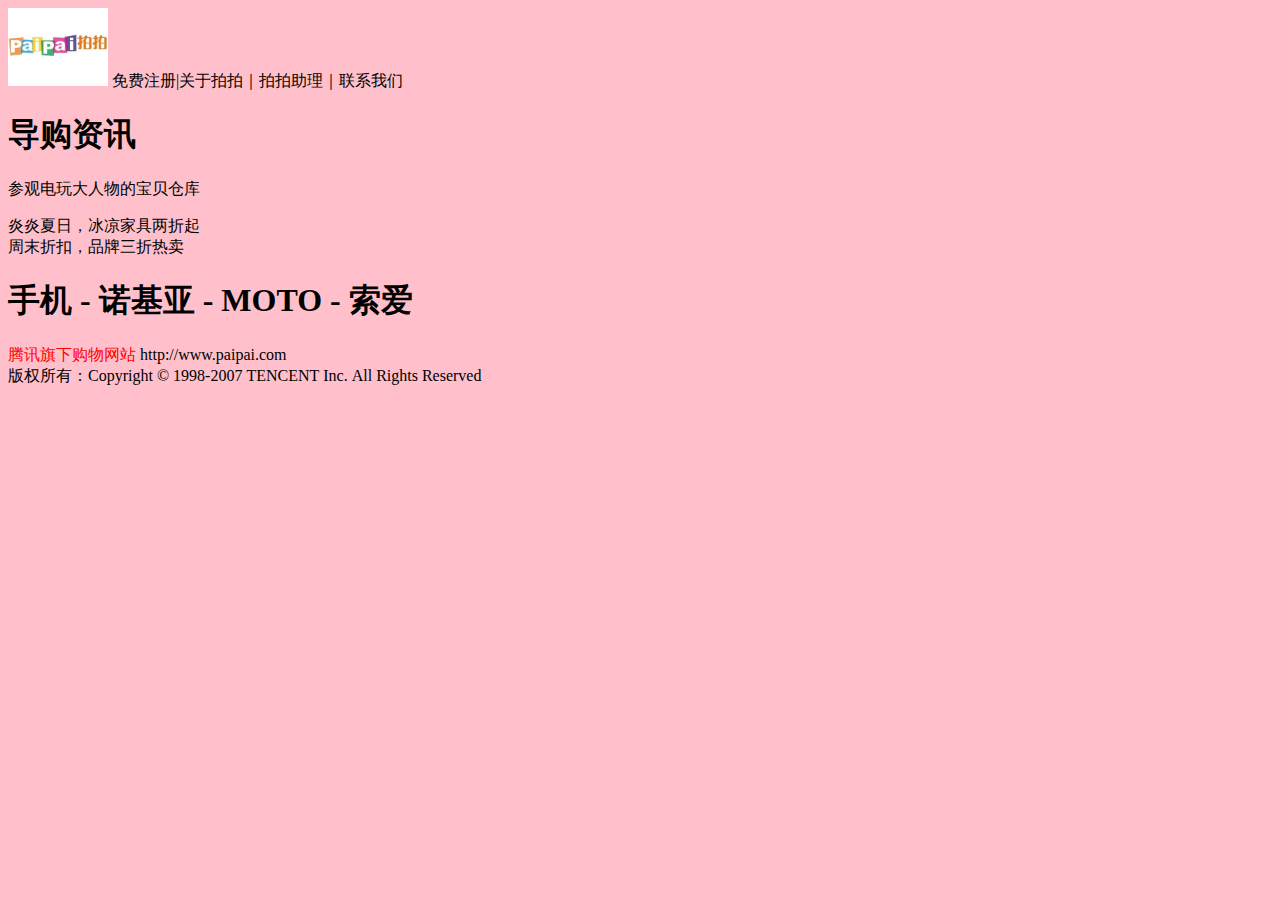
<file: JSP/Experiment-2/index.html>
<!DOCTYPE html>
<html>
	<head>
		<meta charset="utf-8">
		<title>第一个HTML页面</title>
	</head>
	<body bgcolor="pink">
		<img src="./R-C.jpg" alt="" width="100">
		<a>免费注册|关于拍拍｜拍拍助理｜联系我们</a>
		<h1>导购资讯</h1>
		<p>参观电玩大人物的宝贝仓库</p>
		<p>炎炎夏日，冰凉家具两折起<br>周末折扣，品牌三折热卖</p>
		<h1>手机&nbsp;-&nbsp;诺基亚&nbsp;-&nbsp;MOTO&nbsp;-&nbsp;索爱</h1>
		<font color="red">腾讯旗下购物网站</font>
		<font>http://www.paipai.com</font>
		<br>
		<a>版权所有：Copyright&nbsp;&copy;&nbsp;1998-2007&nbsp;TENCENT&nbsp;Inc.&nbsp;All&nbsp;Rights&nbsp;Reserved</a>
	</body>
</html>
</file>
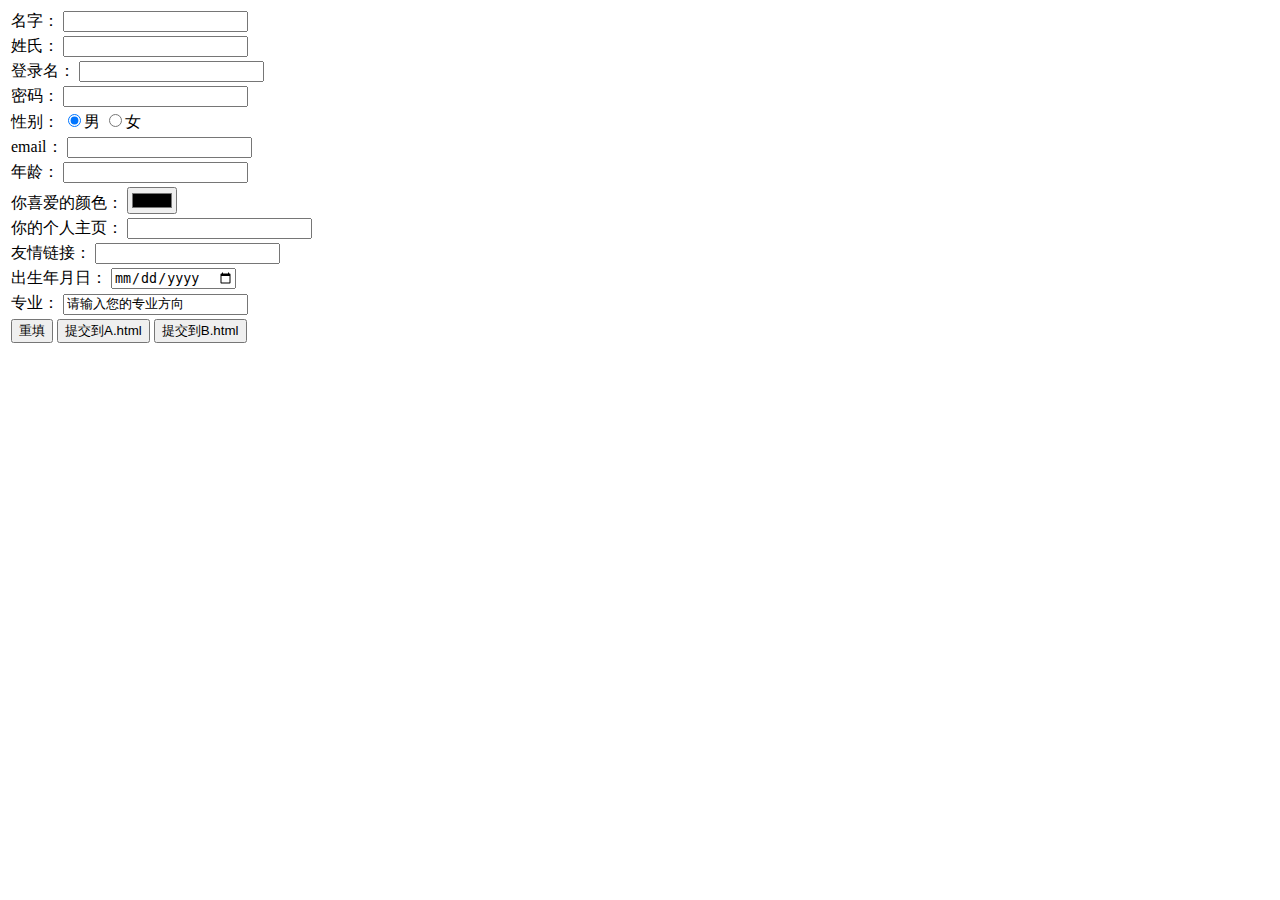
<file: JSP/Experiment-3/index.html>
<!DOCTYPE html>
<html>
	<head>
		<meta charset="utf-8">
		<title>html5新表单设计</title>
	</head>
	<body>
		<form name="data" method="post">
			<table border="0">
				<tr>
					<td>
						名字：
						<input type="text" name="FirstName" novalidate=true />
					</td>
				</tr>
				<tr>
					<td>
						姓氏：
						<input type="text" name="LastName" novalidate=true />
					</td>
				</tr>
				<tr>
					<td>
						登录名：
						<input type="text" name="LoginName" pattern="[A-z]{3}[0-9]{3}" />
					</td>
				</tr>
				<tr>
					<td>
						密码：
						<input type="password" name="Password" novalidate=true />
					</td>
				</tr>
				<tr>
					<td>
						性别：
						<input type="radio" name="Sex" value="male" checked="checked" />男
						<input type="radio" name="Sex" value="female" />女
					</td>
				</tr>
				<tr>
					<td>
						email：
						<input type="email" name="Email" />
					</td>
				</tr>
				<tr>
					<td>
						年龄：
						<input type="text" name="Age" min="10" max="50"/>
					</td>
				</tr>
				<tr>
					<td>
						你喜爱的颜色：
						<input type="color" name="Color" />
					</td>
				</tr>
				<tr>
					<td>
						你的个人主页：
						<input type="url" name="HomePage" />
					</td>
				</tr>
				<tr>
					<td>
						友情链接：
						<input id="Link" list="Linklist" />
						<datalist id="Linklist">
						  <option value="http://www.baidu.com">百度
						  <option value="http://www.google.com">Google
						  <option value="http://www.sina.com.cn">新浪
						</datalist>
					</td>
				</tr>
				<tr>
					<td>
						出生年月日：
						<input type="date" name="Date" />
					</td>
				</tr>
				<tr>
					<td>
						专业：
						<input type="text" name="Major" value="请输入您的专业方向" />
					</td>
				</tr>
				<tr>
					<td colspan="3">
						<input type="reset" name="Reset" value="重填" />
						<input type="submit" name="A" value="提交到A.html" onclick="javascript:this.form.action='A.html';" />
						<input type="submit" name="B" value="提交到B.html" onclick="javascript:this.form.action='B.html';"/>
					</td>
				</tr>
			</table>
		</form>
	</body>
</html>
</file>
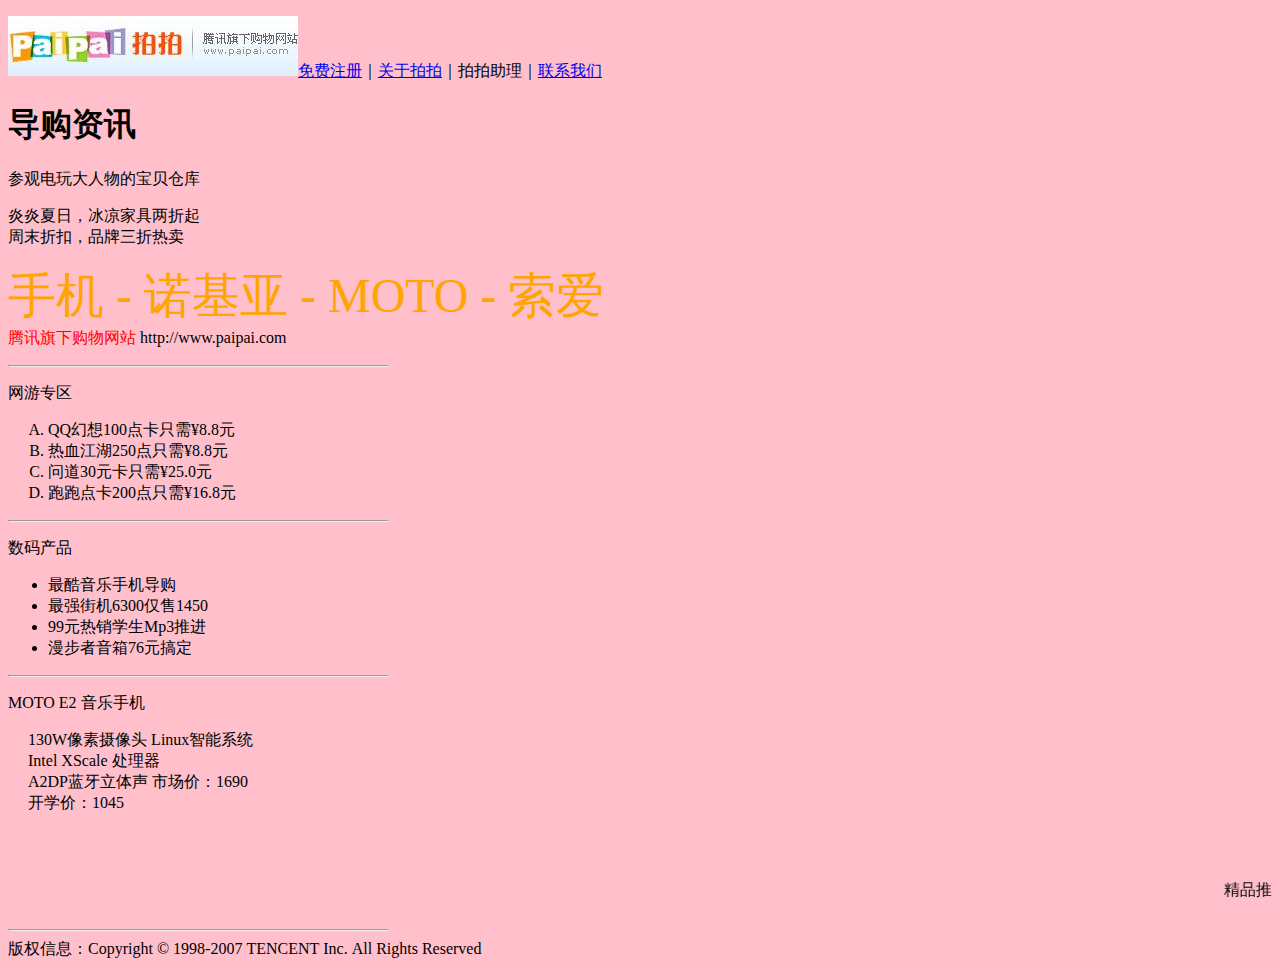
<file: JSP/Experiment-1/index_1.html>
<!DOCTYPE html>
<html>
	<head>
		<meta charset="utf-8">
		<title>第一个HTML页面</title>
	</head>
	<body bgcolor="pink">
		<p><img src="./images/logo.JPG"><a href="index_4.html">免费注册</a>｜<a href="#about">关于拍拍</a>｜<a>拍拍助理</a>｜<a href="mailto:paipai@qq.com">联系我们</a></p>
		<h1>导购资讯</h1>
		<p>参观电玩大人物的宝贝仓库</p>
		<p>炎炎夏日，冰凉家具两折起<br>周末折扣，品牌三折热卖</p>
		<font size="7" color="orange">手机&nbsp;-&nbsp;诺基亚&nbsp;-&nbsp;MOTO&nbsp;-&nbsp;索爱</font>
		<br>
		<font color="red">腾讯旗下购物网站</font>
		<font>http://www.paipai.com</font>
		<p></p>
		<hr align="left" width="30%">
		<p>网游专区</p>
		<ol type="A">
			<li>QQ幻想100点卡只需¥8.8元</li>
			<li>热血江湖250点只需¥8.8元</li>
			<li>问道30元卡只需¥25.0元</li>
			<li>跑跑点卡200点只需¥16.8元</li>
		</ol>
		<hr align="left" width="30%">
		<p>数码产品</p>
		<ul>
			<li>最酷音乐手机导购</li>
			<li>最强街机6300仅售1450</li>
			<li>99元热销学生Mp3推进</li>
			<li>漫步者音箱76元搞定</li>
		</ul>
		<hr align="left" width="30%">
		<p>MOTO E2 音乐手机 </p>
		<a>&nbsp;&nbsp;&nbsp;&nbsp;&nbsp;130W像素摄像头 Linux智能系统</a><br>
		<a>&nbsp;&nbsp;&nbsp;&nbsp;&nbsp;Intel XScale 处理器</a><br>
		<a>&nbsp;&nbsp;&nbsp;&nbsp;&nbsp;A2DP蓝牙立体声 市场价：1690</a><br>
		<a>&nbsp;&nbsp;&nbsp;&nbsp;&nbsp;开学价：1045</a><br>
		<marquee direction="left" onmouseover="this.stop()" onmouseout="this.start()">
			<p><a>精品推荐:</a><img src="images/mp3.JPG"><a>超酷PSP</a> <img src="images/nike.JPG"><a>NIKE球星球鞋</a> <img src="images/zip.JPG"><a>ZIP珍藏限量版</a></p>
		</marquee>
		<hr align="left" width="30%">
		
		  
		<a>版权信息：Copyright&nbsp;&copy;&nbsp;1998-2007&nbsp;TENCENT&nbsp;Inc.&nbsp;All&nbsp;Rights&nbsp;Reserved</a>
	</body>
</html>
</file>
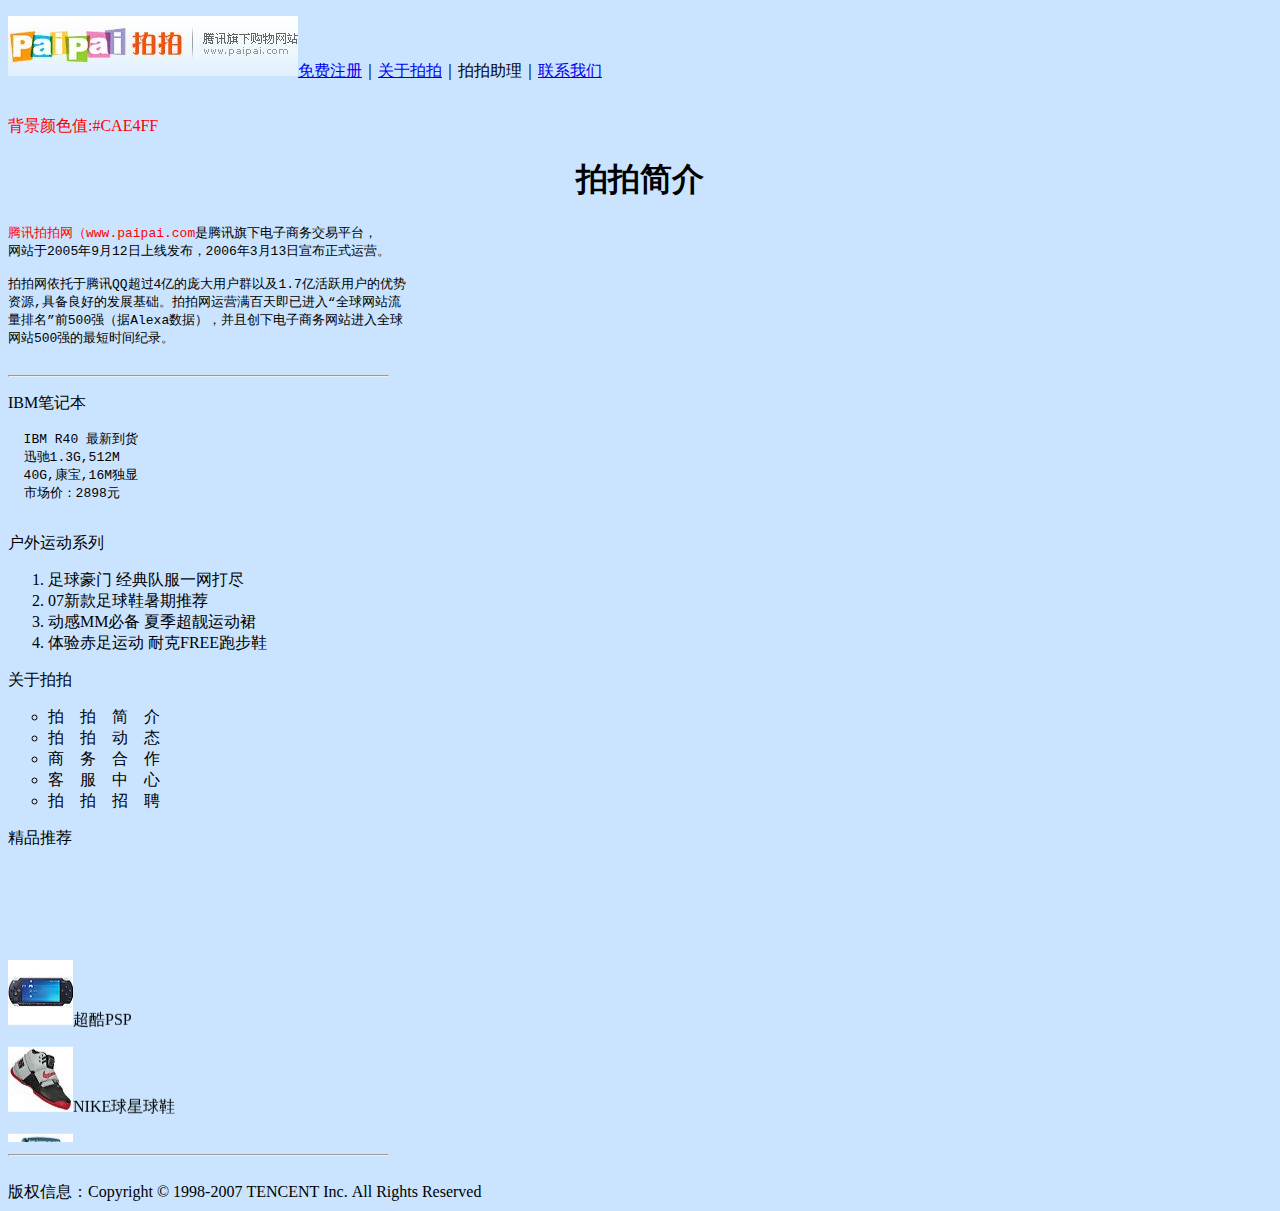
<file: JSP/Experiment-1/index_2.html>
<!DOCTYPE html>
<html>
	<head>
		<meta charset="utf-8">
		<title>HTML网页基础</title>
	</head>
	<body bgcolor="#CAE4FF">
		<p><img src="./images/logo.JPG"><a href="index_4.html">免费注册</a>｜<a href="#about">关于拍拍</a>｜<a>拍拍助理</a>｜<a href="mailto:paipai@qq.com">联系我们</a></p>
		<br>
		<font color="red">背景颜色值:#CAE4FF</font>
		<h1 align="center">拍拍简介</h1>
		<pre>
<font color="red">腾讯拍拍网（www.paipai.com</font>是腾讯旗下电子商务交易平台，
网站于2005年9月12日上线发布，2006年3月13日宣布正式运营。 
				
拍拍网依托于腾讯QQ超过4亿的庞大用户群以及1.7亿活跃用户的优势
资源,具备良好的发展基础。拍拍网运营满百天即已进入“全球网站流
量排名”前500强（据Alexa数据），并且创下电子商务网站进入全球
网站500强的最短时间纪录。 
		</pre>
		<hr align="left" width="30%">
		<p>IBM笔记本</p>
		<pre>
  IBM R40 最新到货
  迅驰1.3G,512M
  40G,康宝,16M独显
  市场价：2898元
		</pre>
		<P>户外运动系列</P>
		<ol type="1">
			<li>足球豪门 经典队服一网打尽</li>
			<li>07新款足球鞋暑期推荐</li>
			<li>动感MM必备 夏季超靓运动裙</li>
			<li>体验赤足运动 耐克FREE跑步鞋</li>
		</ol>
		<p><a name="about">关于拍拍</a></p>
		<ul type="circle">
			<li>拍　拍　简　介</li>
			<li>拍　拍　动　态</li>
			<li>商　务　合　作</li>
			<li>客　服　中　心</li>
			<li>拍　拍　招　聘</li>
		</ul>
		<p>精品推荐</p>
		<marquee direction="up" onmouseover="this.stop()" onmouseout="this.start()">
			<p><img src="images/mp3.JPG"><a>超酷PSP</a></p>
			<p><img src="images/nike.JPG"><a>NIKE球星球鞋</a></p>
			<p><img src="images/zip.JPG"><a>ZIP珍藏限量版</a></p>
		</marquee>
		<hr align="left" width="30%">
		<br>
		<a>版权信息：Copyright&nbsp;&copy;&nbsp;1998-2007&nbsp;TENCENT&nbsp;Inc.&nbsp;All&nbsp;Rights&nbsp;Reserved</a>
	</body>
</html>
</file>
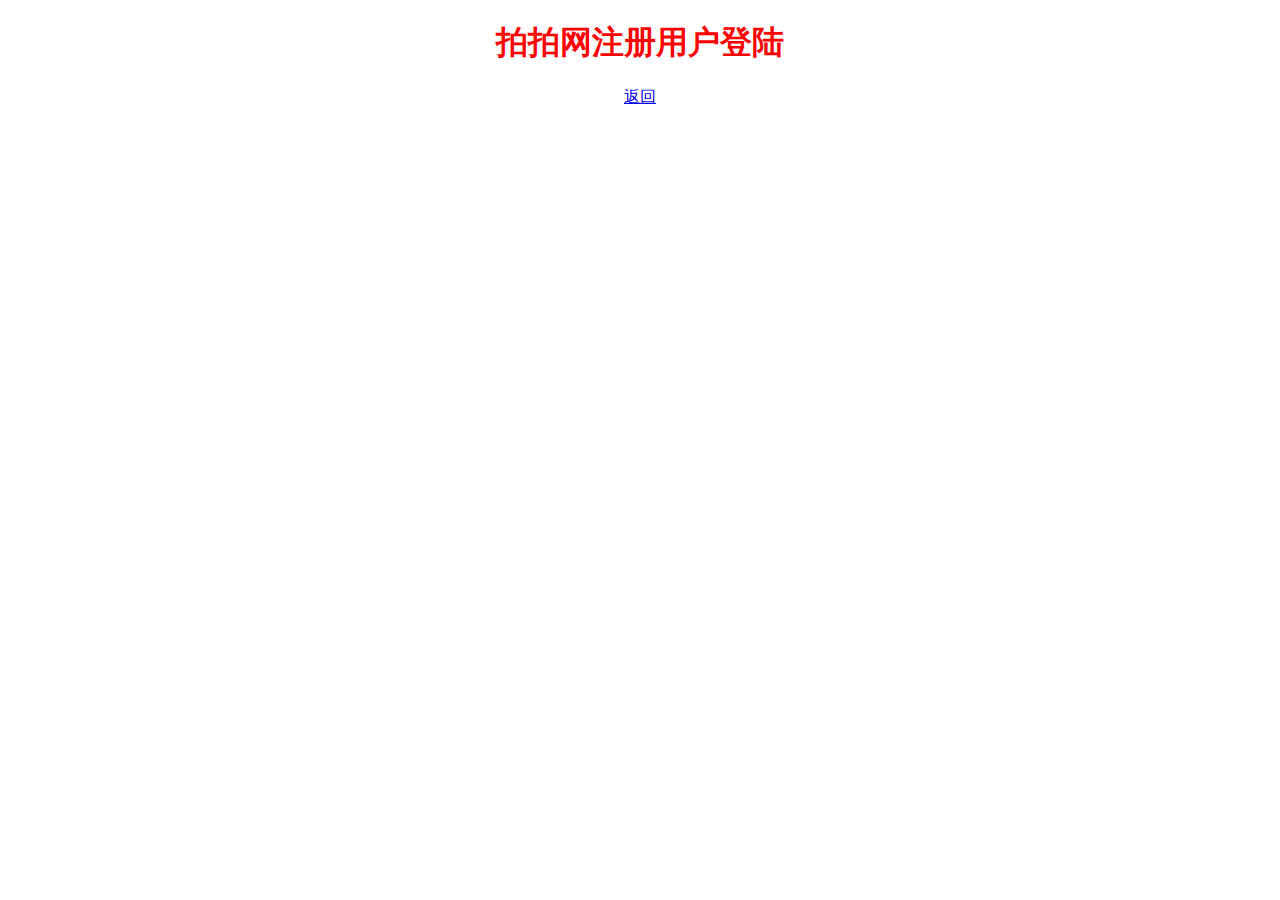
<file: JSP/Experiment-1/index_3.html>
<!DOCTYPE html>
<html>
	<head>
		<meta charset="utf-8">
		<title>拍拍网注册用户登陆</title>
	</head>
	<body>
		<h1 align="center"><font color="red">拍拍网注册用户登陆</font></h1>
		<p align="center"><a href="#" >返回</a></p>
	</body>
</html>
</file>
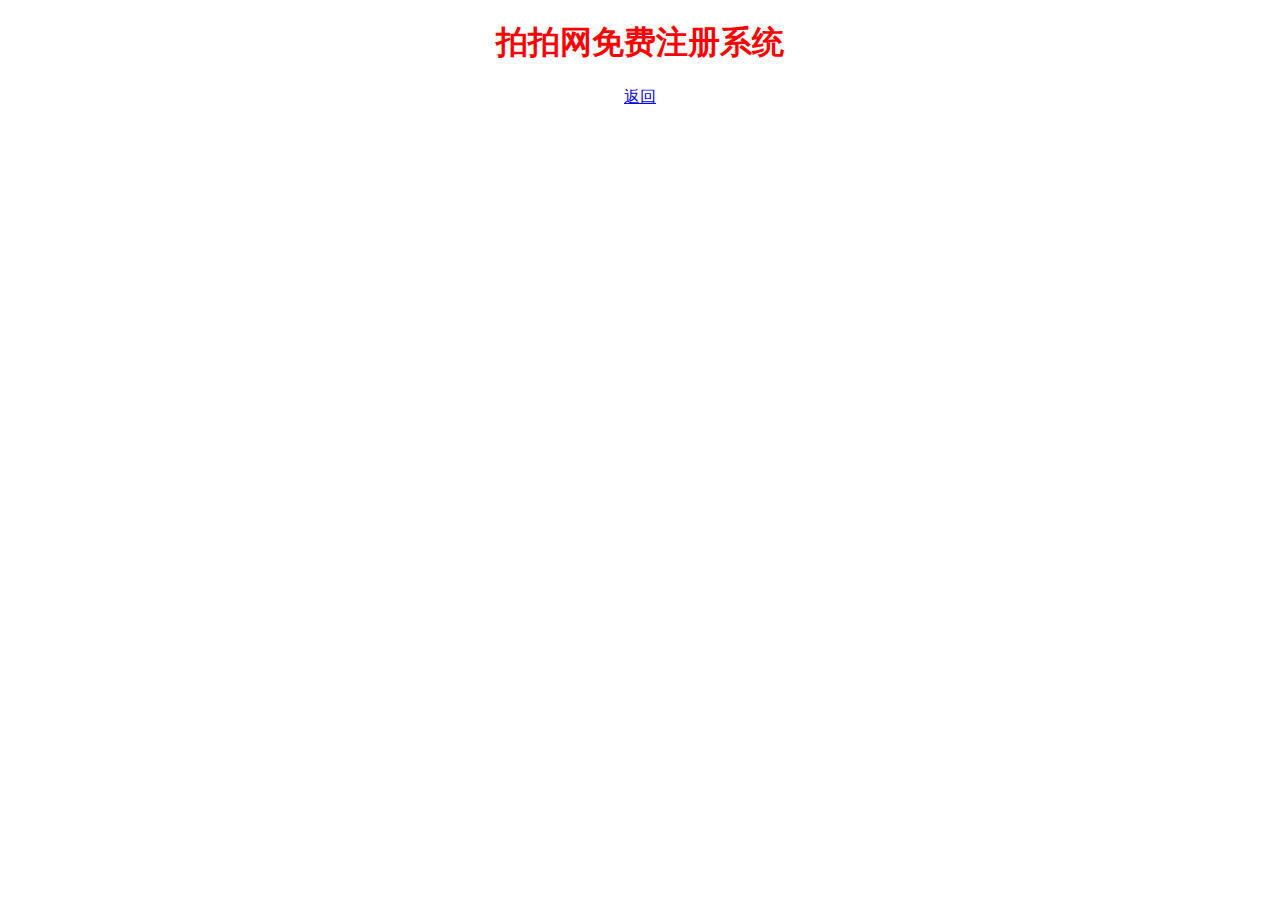
<file: JSP/Experiment-1/index_4.html>
<!DOCTYPE html>
<html>
	<head>
		<meta charset="utf-8">
		<title>拍拍网免费注册系统</title>
	</head>
	<body>
		<h1 align="center"><font color="red">拍拍网免费注册系统</font></h1>
		<p align="center"><a href="#" >返回</a></p>
	</body>
</html>
</file>
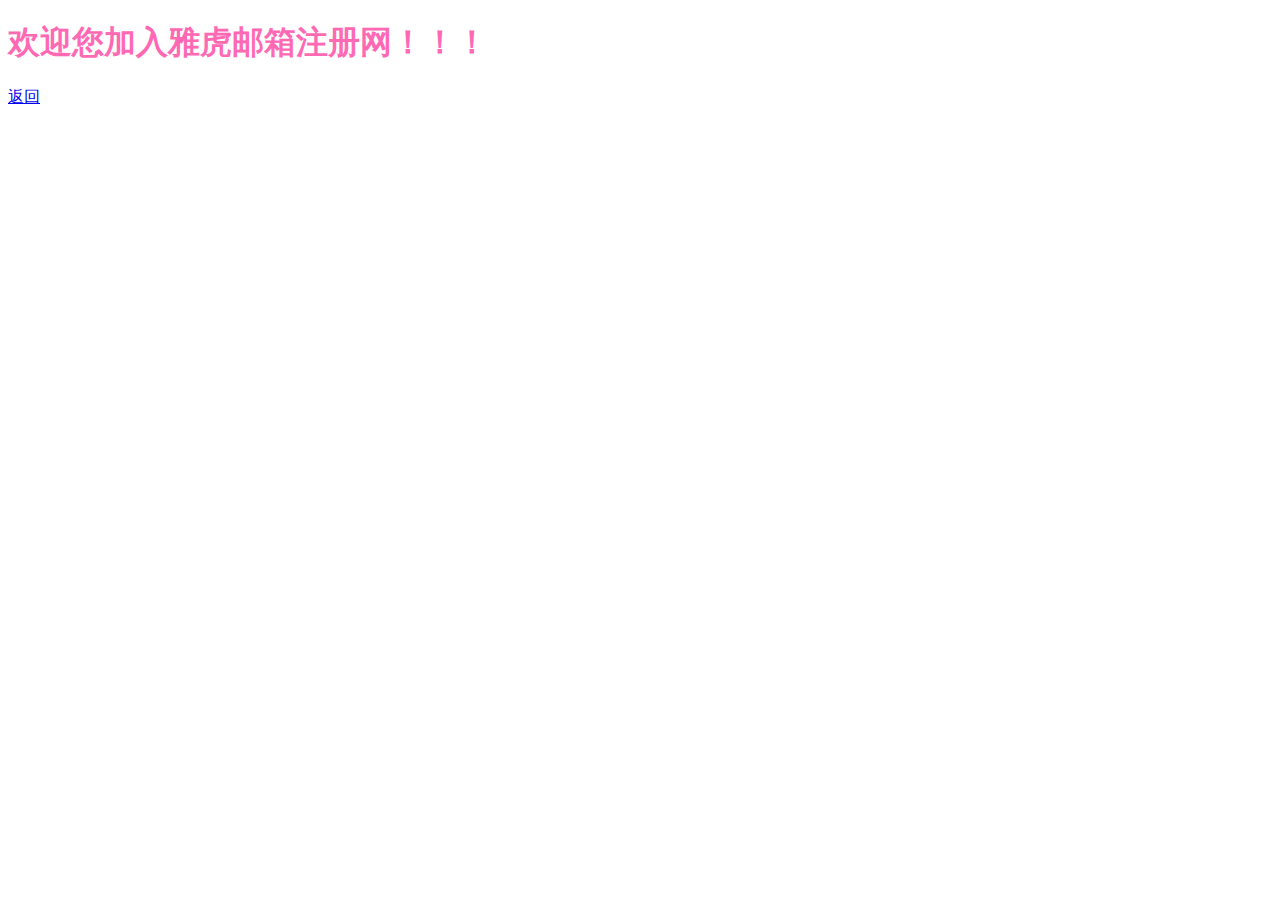
<file: JSP/Experiment-3/answer.html>
<!DOCTYPE html>
<html>
	<head>
		<meta charset="utf-8">
		<title>欢迎您加入雅虎邮箱注册网！！！</title>
	</head>
	<body>
		<h1><font color="hotpink">欢迎您加入雅虎邮箱注册网！！！</font></h1>
		<a href="index_1.html">返回</a>
	</body>
</html>
</file>
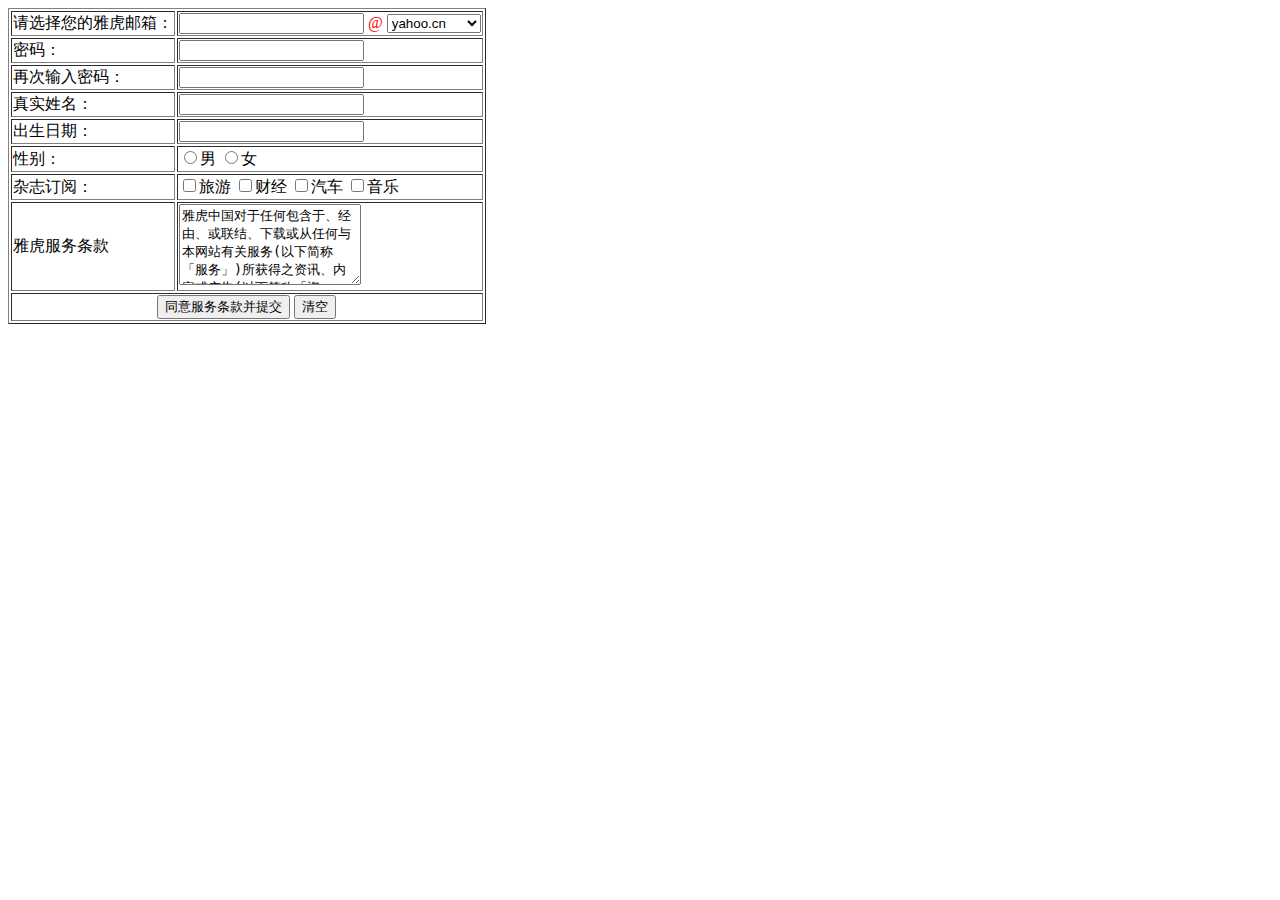
<file: JSP/Experiment-3/index_1.html>
<!DOCTYPE html>
<html>
	<head>
		<meta charset="utf-8">
		<title>表单</title>
	</head>
	<body>
		<form name="data" method="post" action="answer.html">
			<table border="1">
				<tr>
					<td>
						请选择您的雅虎邮箱：
					</td>
					<td> 
						<input type="text" name="email" /> 
						<font color="red">@</font> 
						<select>
							<option value ="yahoo.cn">yahoo.cn</option>
							<option value ="sina.com.cn">sina.com.cn</option>
							<option value="163.com">163.com</option>
						</select>
					</td>
				</tr>
				<tr>
					<td>
						密码：
					</td>
					<td> 
						<input type="password" name="password" />  
					</td>
				</tr>
				<tr>
					<td>
						再次输入密码：
					</td>
					<td> 
						<input type="password" name="verify_password" /> 
					</td>
				</tr>
				<tr>
					<td>
						真实姓名：
					</td>
					<td> 
						<input type="text" name="name" /> 
					</td>
				</tr>
				<tr>
					<td>
						出生日期：
					</td>
					<td> 
						<input type="text" name="date" /> 
					</td>
				</tr>
				<tr>
					<td>
						性别：
					</td>
					<td> 
						<input type="radio" name="sex" value="male">男 
						<input type="radio" name="sex" value="femael">女 
					</td>
				</tr>
				<tr>
					<td>
						杂志订阅：
					</td>
					<td> 
						<input type="checkbox" name"Magazine" value="旅游" />旅游
						<input type="checkbox" name"Magazine" value="财经" />财经
						<input type="checkbox" name"Magazine" value="汽车" />汽车
						<input type="checkbox" name"Magazine" value="音乐" />音乐
					</td>
				</tr>
				<tr>
					<td>
						雅虎服务条款
					</td>
					<td >
						<textarea name="Notice" rows="5" >雅虎中国对于任何包含于、经由、或联结、下载或从任何与本网站有关服务(以下简称「服务」)所获得之资讯、内容或广告(以下简称「资料」)，您于此接受并承认信赖任何「资料」所生之风险应自行承担。雅虎中国，有权但无此义务，改善或更正在「服务」或「资料」任何部分之错误或疏失。</textarea>
					</td>
				</tr>
				<tr>
					<td colspan="2" align="center">
						<input type="submit" name="agree" value="同意服务条款并提交"/> 
						<input type="reset" name="clear" value="清空"/> 
					</td>
				</tr>
			</table>
		</form>
	</body>
</html>
</file>
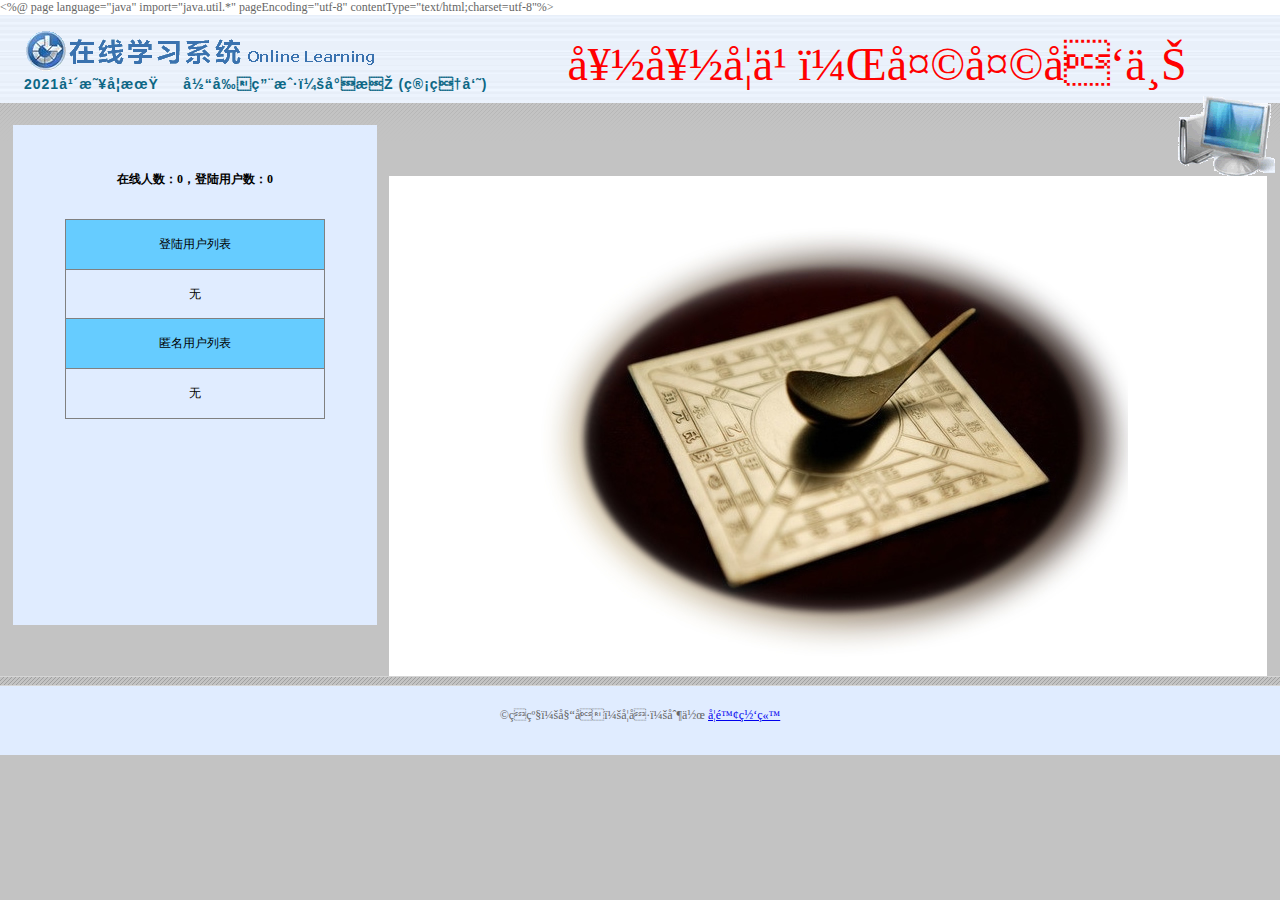
<file: JSP/Experiment-4/web/main.html>
<%@ page language="java" import="java.util.*" pageEncoding="utf-8" contentType="text/html;charset=utf-8"%>
<html>
<head>
  <title>CSS+DIV页面布局</title>
  <link href="css/style.css" rel="stylesheet" type="text/css" />
</head>
<body>
<div id="header">
  <div id="logo">
    <img src="./images/logo.gif" border="0"/><br/>
    <span>
				 2021年春学期 &nbsp;&nbsp;&nbsp;&nbsp;当前用户：小李 (管理员)
		  </span>
  </div>
  <div id="banner"> 好好学习，天天向上</div>
  <img id="computer" src="./images/head.gif" align="middle" />
</div><!-- end header -->
<div id="main">
  <div id="left">
    <iframe src="user.html" frameborder="0" name="onlineUser" width="100%" height="500px" scrolling="auto"></iframe>
  </div>
  <div id="right"><p><img src="images/znz.jpg"/></p></div>
</div><!-- end main -->
<div id="footer">
  <p>&copy;班级：姓名：学号：制作 <a href="#">学院网站</a></p>
</div> <!-- end footer -->
</body>
</html>
</file>
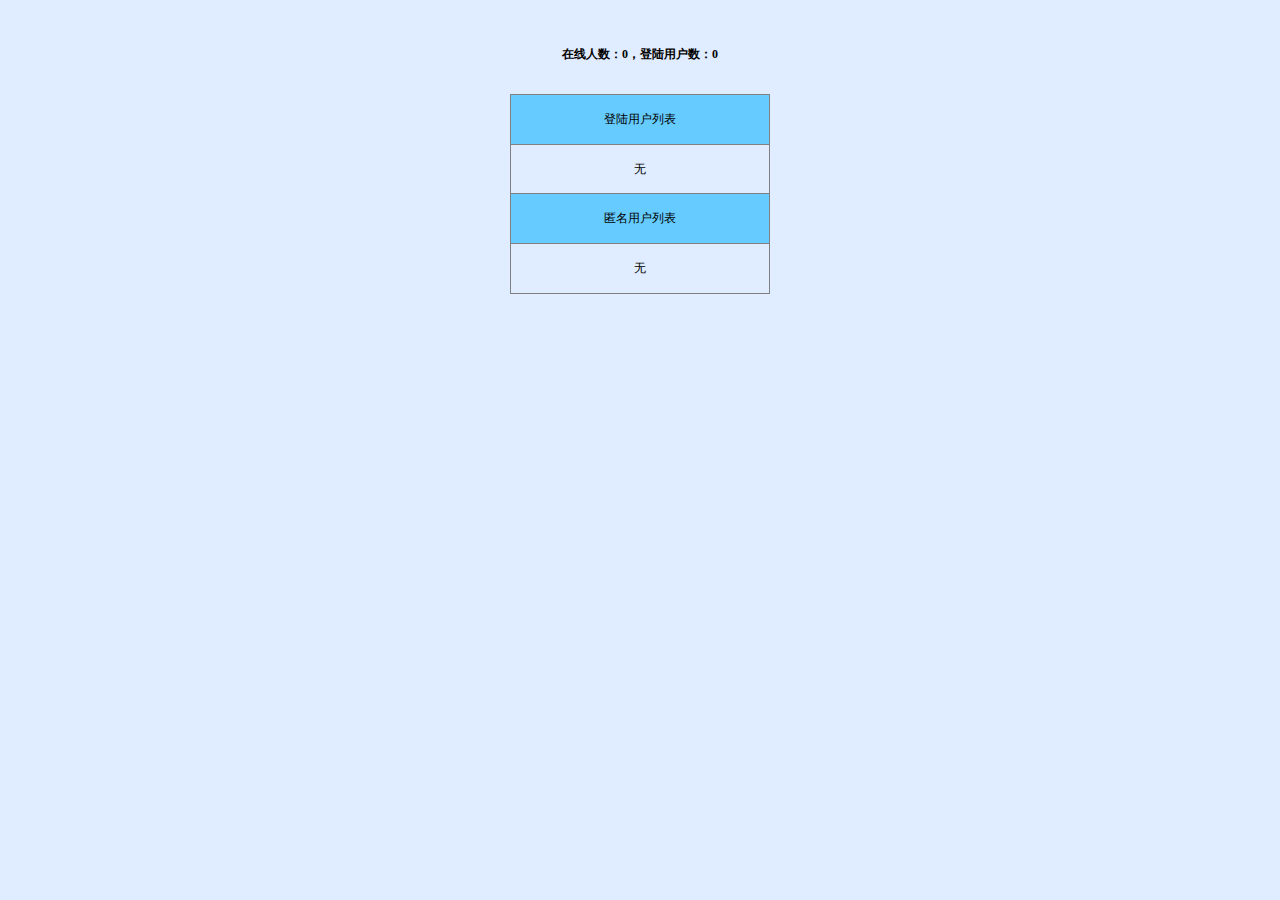
<file: JSP/Experiment-4/web/user.html>
<html>
<head>
    <meta http-equiv="Content-Type" content="text/html; charset=utf-8" />
    <title>查看在线用户</title>
    <style type="text/css">
        <!--
        body,td,th {
            font-family: 宋体;
            font-size: 12px;
            color: #000000;
        }
        body {
            background-color: #E0ECFF;
            margin: 0px;
        }
        -->
    </style></head>
<body>
<center><br><br>
    <h4>在线人数：0，登陆用户数：0</h4><br>
    <table border="1" style="text-align: center;font-size: 18px;width: 260px;height: 200px;border-collapse: collapse;border-spacing: 0px;">
        <tr style="background-color:#66CCFF;">
            <td>登陆用户列表</td>
        </tr>
        <tr>
            <td>无</td>
        </tr>
        <tr style="background-color:#66CCFF;">
            <td>匿名用户列表</td>
        </tr>
        <tr>
            <td>无</td>
        </tr>
    </table>
</center>
</body>
</html>
</file>
<file: JSP/Experiment-4/web/css/style.css>
body,td,th {
	font-family:  ����;
	font-size: 12px;
	color: #666666;
}
body {
    background-color:#C3C3C3;
	background-image: url(../images/img01.gif);
	background-repeat: repeat-x;
	margin: 0px;
}

#header {
	height: 110px;
	margin:0 auto;
	background-image: url(../images/bg0.gif);
	background-repeat: repeat-x;
}
#header #logo {
	float: left;
	padding-top: 16px;
	padding-left: 24px;
}
#header #logo span {
	color: #0C6785;
	font-weight: bold;
	font-size: 14px;
	line-height: normal;
	letter-spacing: 1px;
	font-family:  Arial;
}
#header #banner {
	font-family: "����";
	font-size: 46px;
	color: #FF0000;
	float: left;
	margin-left: 80px;
	padding-top: 23px;
}
#header #computer {
    margin:5px 5px 0 0;
	float: right;
}
#footer {
	background-image: url(../images/img02.gif);
	background-repeat: repeat-x;
	text-align: center;
	background-color: #E0ECFF;
	clear:both;
	padding-top: 20px;
	padding-right: 0;
	padding-bottom: 20px;
	padding-left: 0;
}

#main {
	width: 98%;
	margin: 0 auto;
}
#main #left {
	background-color: #E0ECFF;
	float: left;
	height: 500px;
	width: 29%;
}
#main #right {
	background-color: #FFFFFF;
	float: right;
	height: 500px;
	width: 70%;
}
#main #right p {
	text-align: center;
	padding-top: 20px;
}
</file>
